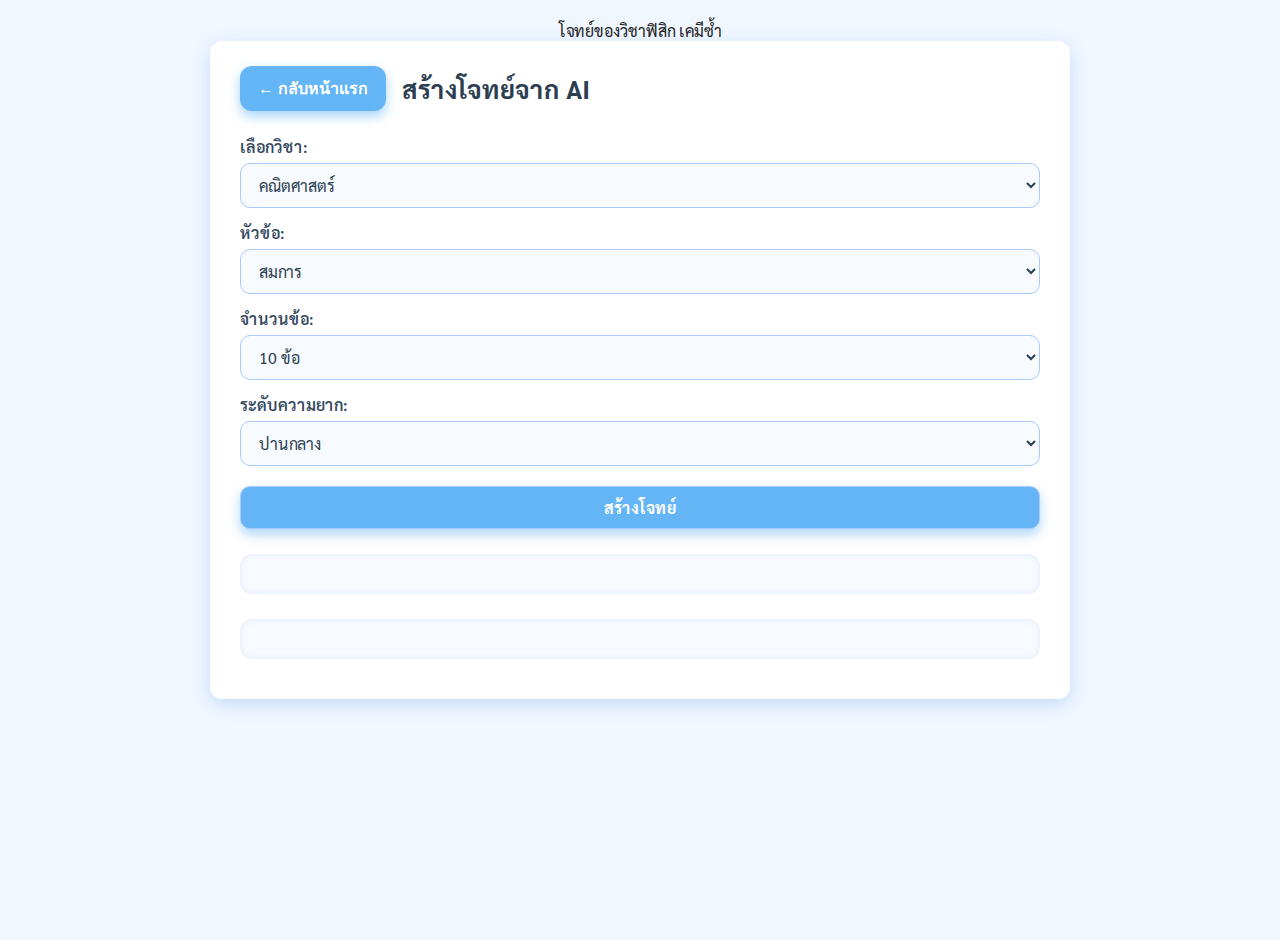
<file: generate.html>
โจทย์ของวิชาฟิสิก เคมีซ้ำ

<!DOCTYPE html>
<html lang="th">
<head>
  <meta charset="UTF-8" />
  <meta name="viewport" content="width=device-width, initial-scale=1" />
  <title>สร้างโจทย์ | คณิต ฟิสิกส์ เคมี</title>
  <link href="https://fonts.googleapis.com/css2?family=Sarabun&display=swap" rel="stylesheet" />
  <style>
    /* ฟอนต์และโทนสีหลัก */
    body {
      font-family: 'Sarabun', sans-serif;
      background: #f0f7ff;
      margin: 0;
      padding: 20px;
      color: #222;
      min-height: 100vh;
      display: flex;
      flex-direction: column;
      align-items: center;
    }
    .container {
      max-width: 800px;
      width: 100%;
      background: white;
      padding: 25px 30px 40px;
      border-radius: 12px;
      box-shadow: 0 5px 18px rgba(100, 149, 237, 0.3);
    }
    header {
      display: flex;
      align-items: center;
      justify-content: flex-start;
      gap: 16px;
      margin-bottom: 25px;
    }
    header h2 {
      margin: 0;
      font-weight: 700;
      font-size: 1.6rem;
      color: #2c3e50;
    }
    /* ปุ่มย้อนกลับ */
    .back-btn {
      background-color: #64b5f6;
      color: white;
      border-radius: 12px;
      padding: 10px 18px;
      font-weight: 700;
      font-size: 1rem;
      border: none;
      cursor: pointer;
      box-shadow: 0 5px 12px rgba(100, 181, 246, 0.6);
      transition: background-color 0.3s ease;
      display: inline-flex;
      align-items: center;
      gap: 6px;
      user-select: none;
    }
    .back-btn:hover {
      background-color: #42a5f5;
    }
    /* ฟอร์มเลือกวิชา */
    .form-section label {
      display: block;
      margin-top: 14px;
      margin-bottom: 6px;
      font-weight: 600;
      color: #34495e;
    }
    .form-section select,
    .form-section button {
      width: 100%;
      padding: 10px 14px;
      border-radius: 10px;
      border: 1.5px solid #a9c9ff;
      font-size: 1rem;
      font-family: 'Sarabun', sans-serif;
      transition: border-color 0.3s ease;
      box-sizing: border-box;
      background: #f7fbff;
      color: #2c3e50;
      cursor: pointer;
    }
    .form-section select:hover,
    .form-section select:focus,
    .form-section button:hover {
      border-color: #64b5f6;
      outline: none;
      background: #eaf3ff;
    }
    .form-section button {
      margin-top: 20px;
      background-color: #64b5f6;
      color: white;
      font-weight: 700;
      box-shadow: 0 6px 12px rgba(100, 181, 246, 0.5);
      transition: background-color 0.3s ease;
    }
    .form-section button:active {
      background-color: #3a85e7;
    }
    /* กล่องแสดงผล */
    .output-box {
      margin-top: 25px;
      padding: 20px;
      background: #f7faff;
      border-radius: 12px;
      box-shadow: inset 0 0 6px rgba(100, 149, 237, 0.15);
      max-height: 500px;
      overflow-y: auto;
    }
    /* โจทย์แต่ละข้อ */
    .question-box {
      margin-bottom: 18px;
      padding-bottom: 14px;
      border-bottom: 1px solid #dbe9ff;
    }
    .question-box p {
      margin: 0 0 8px;
      font-weight: 600;
      font-size: 1.1rem;
      color: #34495e;
    }
    .question-box ul {
      list-style: none;
      padding-left: 0;
      margin: 0;
    }
    .question-box li {
      margin-bottom: 8px;
    }
    .question-box label {
      cursor: pointer;
      user-select: none;
      padding: 6px 10px;
      border-radius: 8px;
      display: inline-block;
      width: 100%;
      transition: background-color 0.25s ease;
      border: 1.5px solid transparent;
      font-size: 1rem;
      color: #34495e;
    }
    /* เลือกคำตอบ */
    .question-box input[type="radio"]:checked + label {
      background-color: #d0e4ff;
      border-color: #64b5f6;
      font-weight: 700;
      color: #1565c0;
    }
    /* ปุ่มตรวจคำตอบ */
    #checkBtn {
      margin-top: 20px;
      background-color: #64b5f6;
      color: white;
      border-radius: 12px;
      padding: 12px 24px;
      font-weight: 700;
      font-size: 1.1rem;
      border: none;
      cursor: pointer;
      box-shadow: 0 6px 12px rgba(100, 181, 246, 0.6);
      transition: background-color 0.3s ease;
      display: none;
      width: 100%;
    }
    #checkBtn:hover {
      background-color: #42a5f5;
    }
    /* ข้อความคะแนนและคำอธิบาย */
    .correct {
      color: green;
      font-weight: 700;
    }
    .wrong {
      color: red;
      font-weight: 700;
    }
    .explanation {
      margin-top: 6px;
      font-size: 0.9rem;
      color: #34495e;
      line-height: 1.3;
    }

    /* Responsive */
    @media (max-width: 600px) {
      body {
        padding: 12px;
      }
      .container {
        padding: 20px 15px 30px;
      }
      header h2 {
        font-size: 1.3rem;
      }
      .form-section select,
      .form-section button,
      #checkBtn {
        font-size: 1rem;
        padding: 10px 12px;
      }
      .question-box p {
        font-size: 1rem;
      }
    }
  </style>
</head>
<body>
  <div class="container">
    <header>
      <button class="back-btn" onclick="goToHome()" title="กลับหน้าแรก">
        ← กลับหน้าแรก
      </button>
      <h2>สร้างโจทย์จาก AI</h2>
    </header>

    <div class="form-section">
      <label for="subject">เลือกวิชา:</label>
      <select id="subject" onchange="updateTopics()">
        <option value="math">คณิตศาสตร์</option>
        <option value="physics">ฟิสิกส์</option>
        <option value="chemistry">เคมี</option>
      </select>

      <label for="topic">หัวข้อ:</label>
      <select id="topic">
        <!-- ตัวเลือกหัวข้อจะเติมอัตโนมัติ -->
      </select>

      <label for="amount">จำนวนข้อ:</label>
      <select id="amount">
        <option value="5">5 ข้อ</option>
        <option value="10" selected>10 ข้อ</option>
        <option value="15">15 ข้อ</option>
      </select>

      <label for="difficulty">ระดับความยาก:</label>
      <select id="difficulty">
        <option value="ง่าย">ง่าย</option>
        <option value="ปานกลาง" selected>ปานกลาง</option>
        <option value="ยาก">ยาก</option>
      </select>

      <button class="btn" onclick="handleGenerate()">สร้างโจทย์</button>
    </div>

    <div id="quiz-output" class="output-box"></div>
    <button id="checkBtn" onclick="checkAnswers()">ตรวจคำตอบ</button>
    <div id="score" class="output-box"></div>
  </div>

  <script>
    // ข้อมูลหัวข้อแยกตามวิชา
    const topicsBySubject = {
      math: ['สมการ'],
      physics: ['คลื่น'],
      chemistry: ['สมการเคมี']
    };

    // ตัวแปรเก็บโจทย์
    let quizData = [];

    // อัพเดตหัวข้อเมื่อเปลี่ยนวิชา
    function updateTopics() {
      const subject = document.getElementById('subject').value;
      const topicSelect = document.getElementById('topic');
      topicSelect.innerHTML = '';
      topicsBySubject[subject].forEach(topic => {
        const opt = document.createElement('option');
        opt.value = topic;
        opt.textContent = topic;
        topicSelect.appendChild(opt);
      });
    }

    // เรียกตอนโหลดเพื่ออัพเดตหัวข้อเริ่มต้น
    updateTopics();

    // ตัวอย่างโจทย์ (mock data)
    // ในจริงอาจเรียก API หรือ AI เพื่อสร้างโจทย์ใหม่
    const exampleQuestions = {
      math: [
        {
          question: 'สมการ x + 3 = 7 จงหา x',
          options: ['3', '4', '7', '10'],
          answer: '4',
          explanation: 'เมื่อ x + 3 = 7 ดังนั้น x = 7 - 3 = 4'
        },
        {
          question: 'สมการ 2x - 5 = 9 จงหา x',
          options: ['2', '7', '3', '5'],
          answer: '7',
          explanation: '2x - 5 = 9 ⇒ 2x = 14 ⇒ x = 7'
        }
      ],
      physics: [
        {
          question: 'คลื่นยาว 4 เมตร เคลื่อนที่ด้วยความเร็ว 8 เมตร/วินาที จงหา ความถี่',
          options: ['0.5 Hz', '2 Hz', '12 Hz', '32 Hz'],
          answer: '2 Hz',
          explanation: 'f = v / λ = 8 / 4 = 2 Hz'
        }
      ],
      chemistry: [
        {
          question: 'สมการเคมี H2 + O2 → H2O ต้องเติมสัมประสิทธิ์เท่าไรให้สมดุล',
          options: ['2,1,2', '1,1,1', '2,2,2', '1,2,1'],
          answer: '2,1,2',
          explanation: '2H₂ + O₂ → 2H₂O'
        }
      ]
    };

    // ฟังก์ชันสุ่มคำถามจากหัวข้อ (ใช้ exampleQuestions ในนี้)
    function generateQuestions(subject, topic, amount, difficulty) {
      // สำหรับตัวอย่างนี้จะสุ่มจาก exampleQuestions ที่มี
      let pool = exampleQuestions[subject] || [];
      if (pool.length === 0) return [];
      // ถ้าจำนวนต้องการเกิน pool ให้วนซ้ำสุ่ม
      const questions = [];
      for (let i = 0; i < amount; i++) {
        // สุ่มคำถาม
        const q = pool[i % pool.length];
        // สร้างอ็อบเจกต์ใหม่ เพื่อไม่ให้ซ้ำ
        questions.push({
          question: q.question,
          options: q.options,
          answer: q.answer,
          explanation: q.explanation
        });
      }
      return questions;
    }

    // ฟังก์ชันแสดงโจทย์
    function showQuestions(questions) {
      const output = document.getElementById('quiz-output');
      output.innerHTML = '';
      questions.forEach((q, i) => {
        const div = document.createElement('div');
        div.classList.add('question-box');
        let html = `<p>ข้อที่ ${i + 1}. ${q.question}</p><ul>`;
        q.options.forEach((opt, idx) => {
          const optionId = `q${i}o${idx}`;
          html += `
            <li>
              <input type="radio" id="${optionId}" name="q${i}" value="${opt}" />
              <label for="${optionId}">${opt}</label>
            </li>`;
        });
        html += '</ul>';
        div.innerHTML = html;
        output.appendChild(div);
      });
      // แสดงปุ่มตรวจคำตอบ
      document.getElementById('checkBtn').style.display = 'block';
      // ล้างคะแนนและประวัติเดิม
      document.getElementById('score').innerHTML = '';
    }

    // ฟังก์ชันสร้างโจทย์
    function handleGenerate() {
      const subject = document.getElementById('subject').value;
      const topic = document.getElementById('topic').value;
      const amount = parseInt(document.getElementById('amount').value, 10);
      const difficulty = document.getElementById('difficulty').value;

      quizData = generateQuestions(subject, topic, amount, difficulty);
      if (quizData.length === 0) {
        alert('ยังไม่มีโจทย์สำหรับหัวข้อนี้');
        return;
      }
      showQuestions(quizData);
    }

    // ประวัติการทำโจทย์ใน localStorage
    const HISTORY_KEY = 'quizHistory';

    function saveHistory(record) {
      let history = JSON.parse(localStorage.getItem(HISTORY_KEY)) || [];
      history.push(record);
      localStorage.setItem(HISTORY_KEY, JSON.stringify(history));
    }

    function displayHistory() {
      const scoreBox = document.getElementById('score');
      const history = JSON.parse(localStorage.getItem(HISTORY_KEY)) || [];
      if (history.length === 0) return;
      const historyDiv = document.createElement('div');
      historyDiv.style.marginTop = '20px';
      historyDiv.innerHTML = `<h3>ประวัติการทำโจทย์ล่าสุด</h3>`;
      history.slice(-5).reverse().forEach(record => {
        const date = new Date(record.timestamp);
        const dateStr = date.toLocaleString('th-TH', { dateStyle: 'short', timeStyle: 'short' });
        const div = document.createElement('div');
        div.style.borderTop = '1px solid #ccc';
        div.style.padding = '6px 0';
        div.innerHTML = `
          <strong>${dateStr}</strong> — วิชา: ${record.subject}, หัวข้อ: ${record.topic}, จำนวนข้อ: ${record.amount}<br>
          คะแนน: ${record.correct} / ${record.total}
        `;
        historyDiv.appendChild(div);
      });
      scoreBox.appendChild(historyDiv);
    }

    // ตรวจคำตอบและแสดงผล
    function checkAnswers() {
      let correctCount = 0;
      const scoreBox = document.getElementById('score');
      scoreBox.innerHTML = '';
      let allAnswered = true;
      quizData.forEach((q, i) => {
        const radios = document.getElementsByName(`q${i}`);
        let userAnswer = null;
        for (const r of radios) {
          if (r.checked) {
            userAnswer = r.value;
            break;
          }
        }
        if (!userAnswer) {
          allAnswered = false;
          const msg = document.createElement('p');
          msg.textContent = `ข้อที่ ${i + 1} ยังไม่ได้เลือกคำตอบ`;
          msg.style.color = 'orange';
          scoreBox.appendChild(msg);
          return;
        }
        if (userAnswer === q.answer) {
          correctCount++;
          const p = document.createElement('p');
          p.innerHTML = `ข้อที่ ${i + 1} <span class="correct">ถูกต้อง</span> ✅<br><span class="explanation">${q.explanation}</span>`;
          scoreBox.appendChild(p);
        } else {
          const p = document.createElement('p');
          p.innerHTML = `ข้อที่ ${i + 1} <span class="wrong">ผิด</span> ❌ (คำตอบที่ถูกต้อง: ${q.answer})<br><span class="explanation">${q.explanation}</span>`;
          scoreBox.appendChild(p);
        }
      });
      if (!allAnswered) {
        return;
      }
      const total = quizData.length;
      const resultSummary = document.createElement('h3');
      resultSummary.textContent = `คุณตอบถูก ${correctCount} จาก ${total} ข้อ`;
      scoreBox.insertBefore(resultSummary, scoreBox.firstChild);

      // บันทึกประวัติ
      const subject = document.getElementById('subject').value;
      const topic = document.getElementById('topic').value;
      const amount = total;
      saveHistory({
        timestamp: Date.now(),
        subject,
        topic,
        amount,
        correct: correctCount,
        total
      });

      // แสดงประวัติ
      displayHistory();
      scoreBox.scrollIntoView({behavior: 'smooth'});
    }

    // ฟังก์ชันปุ่มกลับหน้าแรก (แก้เป็น URL หน้าแรกของคุณ)
    function goToHome() {
      // ตัวอย่าง: กลับไปหน้า index.html
      window.location.href = 'index.html';
    }

    // แสดงประวัติตอนโหลดหน้า
    displayHistory();
  </script>
</body>
</html>
</file>
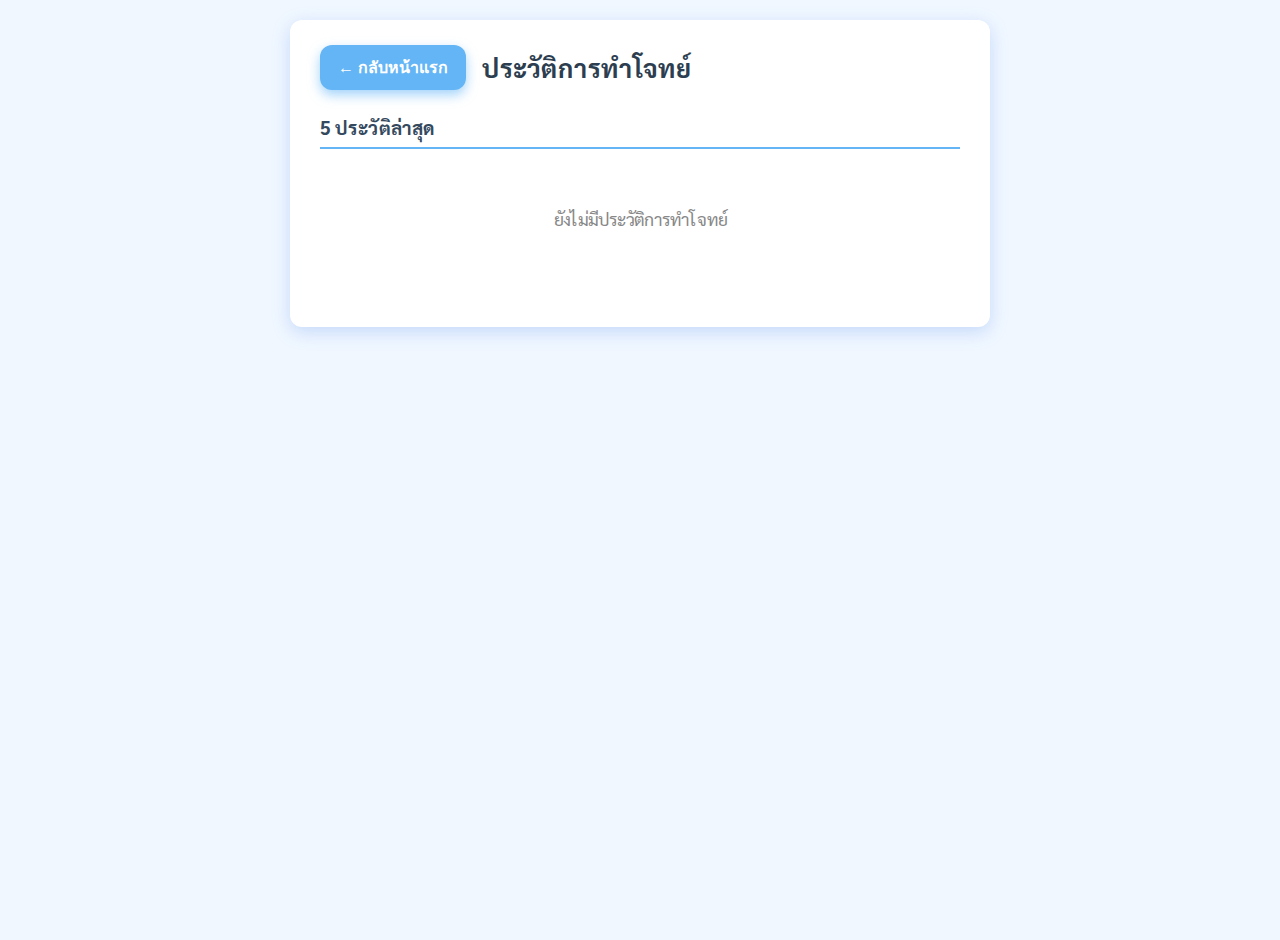
<file: history.html>
<!DOCTYPE html>
<html lang="th">
<head>
  <meta charset="UTF-8" />
  <meta name="viewport" content="width=device-width, initial-scale=1" />
  <title>ประวัติการทำโจทย์</title>
  <link href="https://fonts.googleapis.com/css2?family=Sarabun&display=swap" rel="stylesheet" />
  <style>
    body {
      font-family: 'Sarabun', sans-serif;
      background: #f0f7ff;
      margin: 0;
      padding: 20px;
      color: #222;
      min-height: 100vh;
      display: flex;
      justify-content: center;
      align-items: flex-start;
    }
    .container {
      max-width: 700px;
      width: 100%;
      background: white;
      padding: 25px 30px 40px;
      border-radius: 12px;
      box-shadow: 0 5px 18px rgba(100, 149, 237, 0.3);
      box-sizing: border-box;
    }
    header {
      display: flex;
      align-items: center;
      justify-content: flex-start;
      gap: 16px;
      margin-bottom: 25px;
    }
    header h2 {
      margin: 0;
      font-weight: 700;
      font-size: 1.6rem;
      color: #2c3e50;
    }
    .back-btn {
      background-color: #64b5f6;
      color: white;
      border-radius: 12px;
      padding: 10px 18px;
      font-weight: 700;
      font-size: 1rem;
      border: none;
      cursor: pointer;
      box-shadow: 0 5px 12px rgba(100, 181, 246, 0.6);
      transition: background-color 0.3s ease;
      display: inline-flex;
      align-items: center;
      gap: 6px;
      user-select: none;
    }
    .back-btn:hover {
      background-color: #42a5f5;
    }
    h3 {
      color: #34495e;
      margin-top: 0;
      font-weight: 700;
      margin-bottom: 16px;
      border-bottom: 2px solid #64b5f6;
      padding-bottom: 8px;
    }
    .history-item {
      border-top: 1px solid #dbe9ff;
      padding: 12px 0;
      font-size: 1rem;
      color: #34495e;
    }
    .history-item:first-child {
      border-top: none;
    }
    .history-item strong {
      color: #2c3e50;
    }
    .no-history {
      font-size: 1.1rem;
      color: #888;
      text-align: center;
      padding: 40px 0;
    }
    /* Responsive */
    @media (max-width: 600px) {
      body {
        padding: 12px;
      }
      .container {
        padding: 20px 15px 30px;
      }
      header h2 {
        font-size: 1.3rem;
      }
      .back-btn {
        font-size: 0.95rem;
        padding: 8px 14px;
      }
      .history-item {
        font-size: 0.95rem;
      }
    }
  </style>
</head>
<body>
  <div class="container">
    <header>
      <button class="back-btn" onclick="goToHome()" title="กลับหน้าแรก">
        ← กลับหน้าแรก
      </button>
      <h2>ประวัติการทำโจทย์</h2>
    </header>

    <h3>5 ประวัติล่าสุด</h3>
    <div id="historyList">
      <!-- ประวัติจะขึ้นตรงนี้ -->
    </div>

  </div>

  <script>
    const HISTORY_KEY = 'quizHistory';

    function goToHome() {
      window.location.href = 'index.html'; // เปลี่ยนเป็นหน้าแรกของคุณ
    }

    function loadHistory() {
      const historyList = document.getElementById('historyList');
      let history = JSON.parse(localStorage.getItem(HISTORY_KEY)) || [];

      if (history.length === 0) {
        historyList.innerHTML = '<p class="no-history">ยังไม่มีประวัติการทำโจทย์</p>';
        return;
      }

      // แสดงย้อนหลัง 5 รายการล่าสุด
      history = history.slice(-5).reverse();

      historyList.innerHTML = '';
      history.forEach(record => {
        const date = new Date(record.timestamp);
        const dateStr = date.toLocaleString('th-TH', { dateStyle: 'short', timeStyle: 'short' });

        const div = document.createElement('div');
        div.className = 'history-item';
        div.innerHTML = `
          <strong>${dateStr}</strong><br>
          วิชา: ${record.subject}<br>
          หัวข้อ: ${record.topic}<br>
          จำนวนข้อ: ${record.amount}<br>
          คะแนน: <span style="color:#2e7d32; font-weight:700;">${record.correct}</span> / ${record.total}
        `;
        historyList.appendChild(div);
      });
    }

    loadHistory();
  </script>
</body>
</html>
</file>
